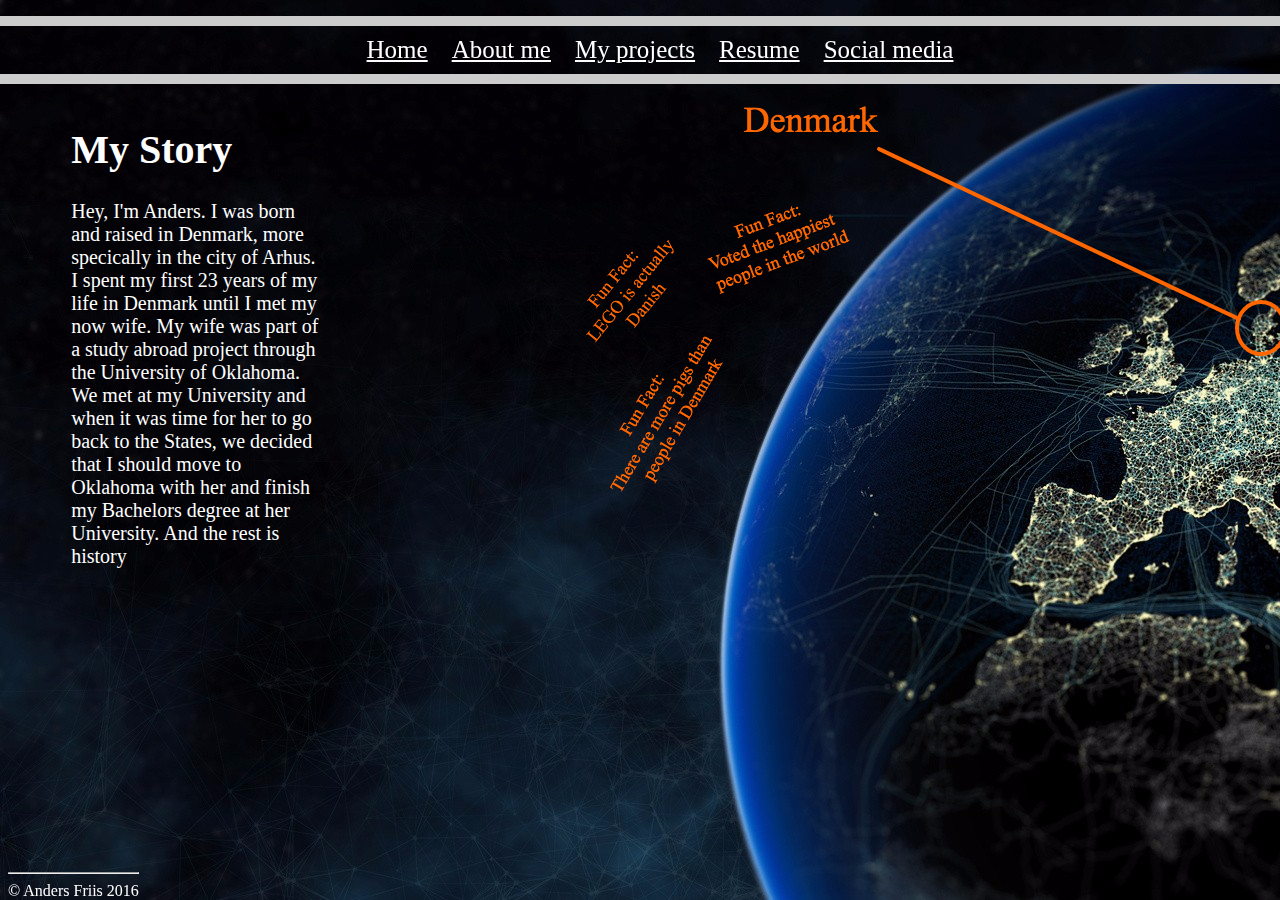
<file: About.html>
<!DOCTYPE html>

<html>

<head>
<style type="text/css"> 
body {background-image:url("World.jpg");} 
</style> 
<link rel="stylesheet" type="text/css" href="theme.css">
</head>

<body>

<ul class="nav">
  <li><a href="index.html">Home</a></li>
  <li><a href="About.html">About me</a></li>
  <li><a href="/myprojects/">My projects</a></li>
  <li><a href="/resume/">Resume</a></li>
  <li><a href="/social_media/">Social media</a></li>
</ul>
<div class="My_Story">
<h1>My Story</h1>
<p>Hey, I'm Anders.
   I was born and raised in Denmark, more specically in the city of Arhus. 
   I spent my first 23 years of my life in Denmark until I met my now wife. 
   My wife was part of a study abroad project through the University of Oklahoma. 
   We met at my University and when it was time for her to go back to the States, we decided that I should move to Oklahoma with her and finish my Bachelors degree at her University. And the rest is history</p>
</div>

<footer class="page-footer">
        <hr>
        <div class="container">
            &copy; Anders Friis 2016
        </div>
    </footer>


</body>
</html>
</file>
<file: theme.css>
.nav{
    border:5px solid #ccc;
    border-width:10px 0;
    list-style:none;
    position: fixed;
    left: 0px;
    top: 0px;
    right: 0px;
    z-index: 1;
    text-align:center;

    
}
.nav li{
    display:inline;
}
.nav a{
    display:inline-block;
    padding:10px;
    color: white;
    font-size: 25px;
}

.My_Story{
    position: relative;
    font-size: 20px;
    width: 20%;
    margin-top: 10%;
    left: 5%;
    color: white;
}

.Intro{
    font-family: arial-black;
    font-size: 35px
    position: relative;
    margin-top: 20%;
    margin-left: 40%;
}


img {
    position: relative;
    display: block;
    right: -30%;
    width: 10%;
    margin-top: -10%
    
}

.page-footer {
    position: fixed;
    bottom: 0;
    color: white;
}
</file>
